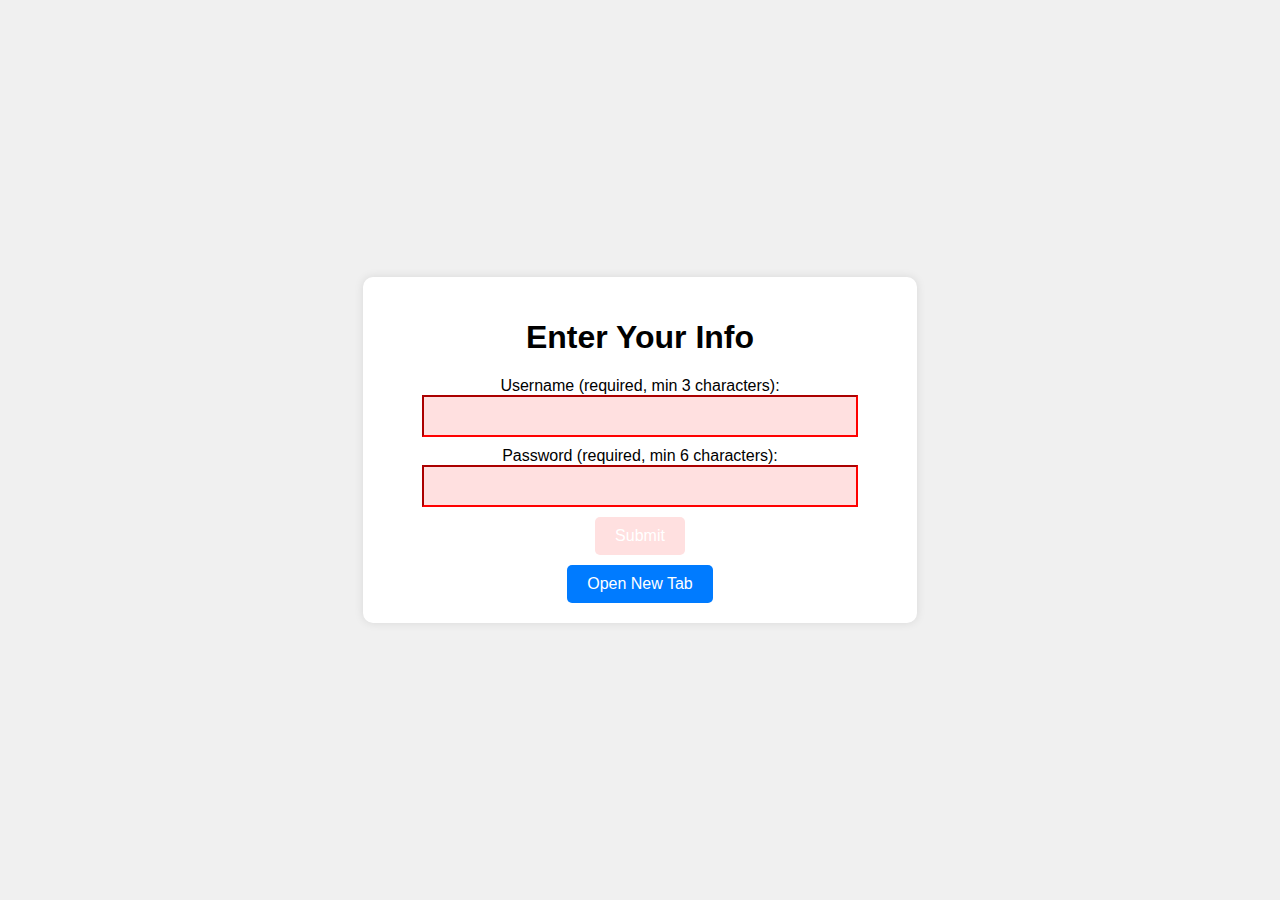
<file: Javascript/Session07UserInput/index.html>
<!DOCTYPE html>
<html lang="en">

<head>
    <link href="./main.css" rel="stylesheet">
    <title>Input Output</title>
</head>

<body>
    <div class="container">
        <h1>Enter Your Info</h1>
    
        <!-- <div>
            <p id="displayOutput"></p>
        </div> -->

        <form id="myForm" >
            <label for="username">Username (required, min 3 characters):</label>
            <input type="text" id="username" name="username" minlength="3" required>
            <br>
            <label for="password">Password (required, min 6 characters):</label>
            <input type="password" id="password" name="password" minlength="5" required>
            <br>
            <button type="submit" id="submit" disabled>Submit</button>
        </form>
        <button id="open-new-tab">Open New Tab</button>
    </div>
    <script src="./jpInputOutput.js"></script>
</body>
  
</html>
</file>
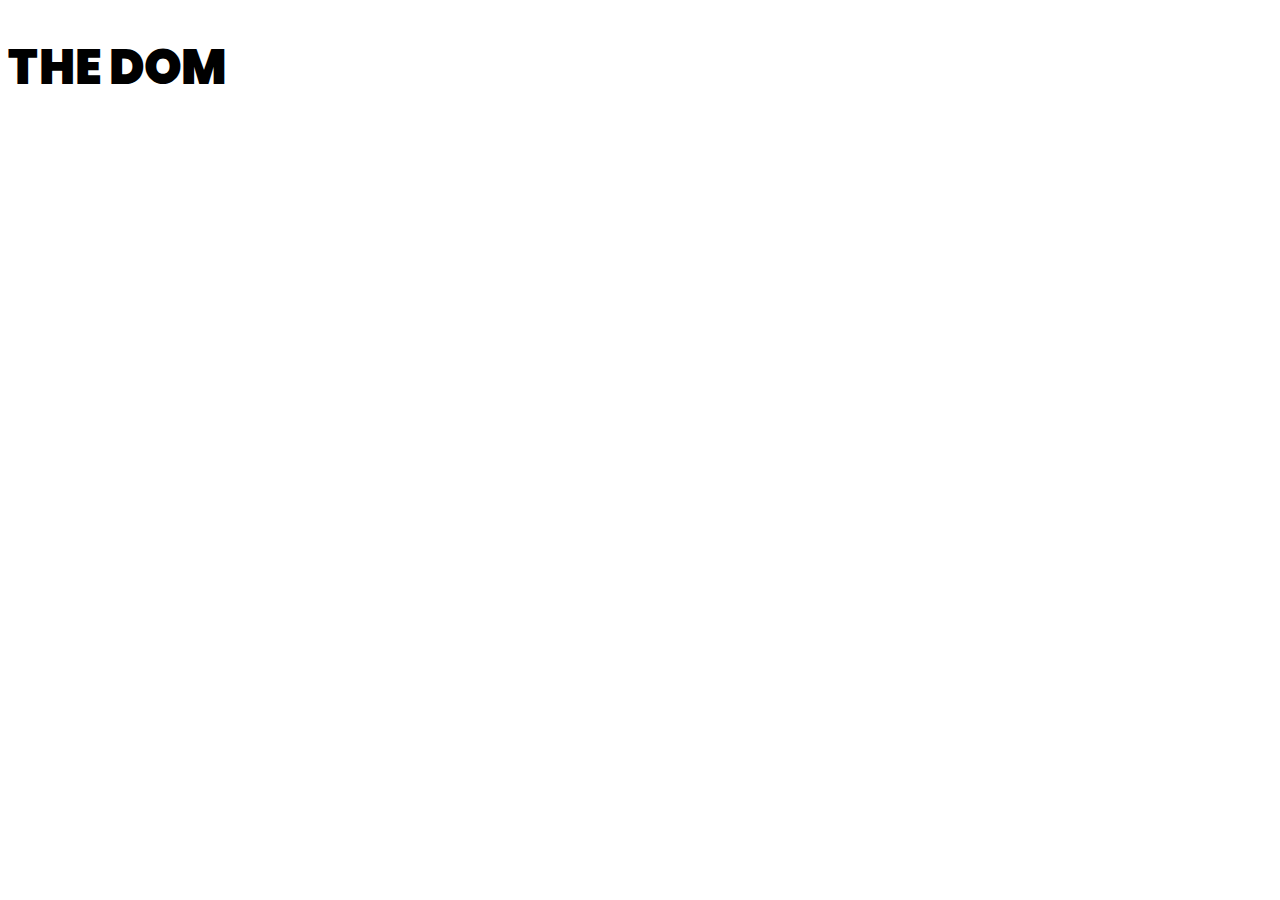
<file: Javascript/dom-stuff-ex/1 - Add Event Listener/index.html>
<!DOCTYPE html>
<html lang="en" xmlns:mso="urn:schemas-microsoft-com:office:office" xmlns:msdt="uuid:C2F41010-65B3-11d1-A29F-00AA00C14882">
<head>
    <meta charset="UTF-8">
    <link rel="stylesheet" href="../main.css">
    <title>AddEventListener</title>
</head>
<body>
    <h1 id="heading">THE DOM</h1>
</body>
<footer>
    <script src="app.js"></script>
</footer>
</html>
</file>
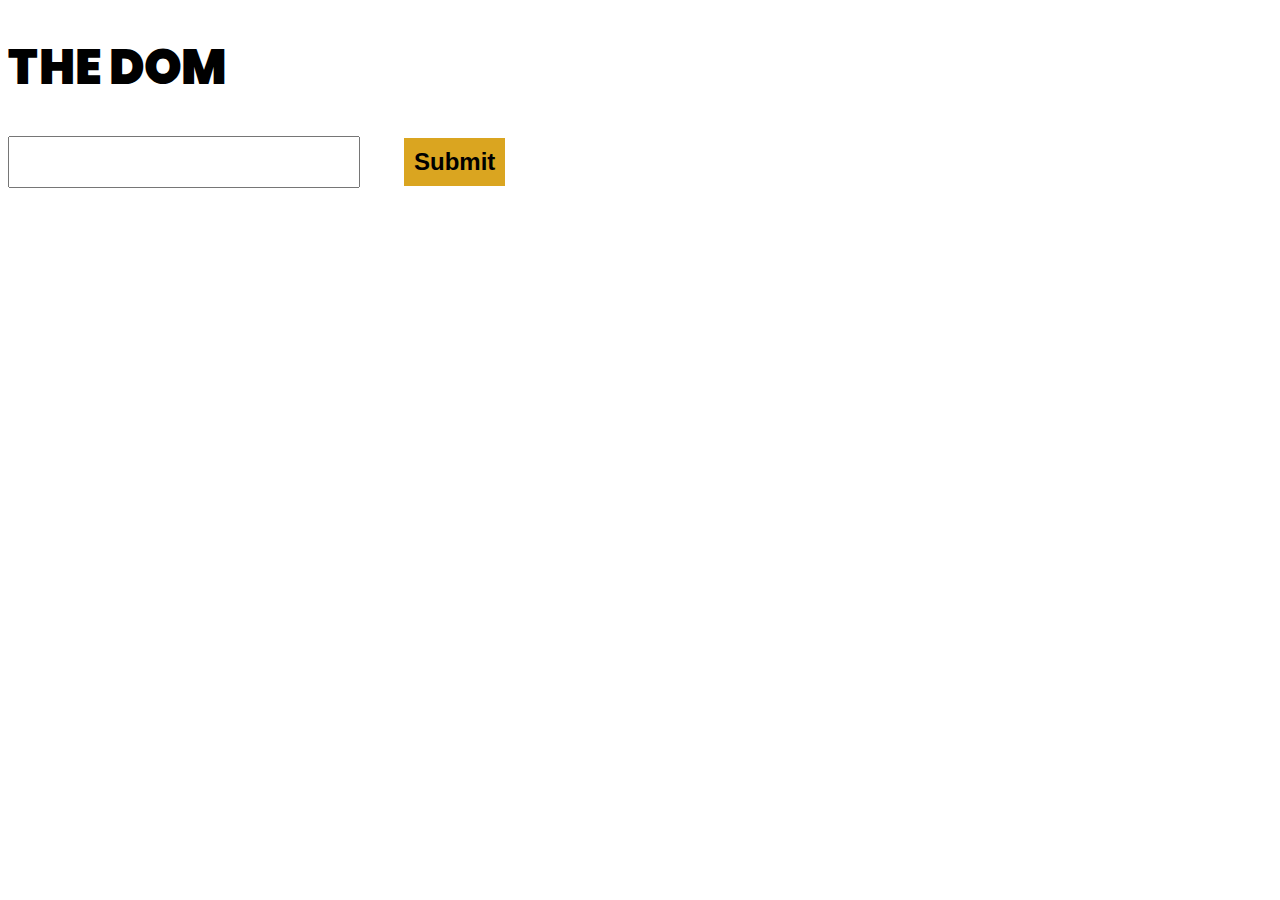
<file: Javascript/dom-stuff-ex/2 - Selecting an Element By Its ID/index.html>
<!DOCTYPE html>
<html lang="en" xmlns:mso="urn:schemas-microsoft-com:office:office" xmlns:msdt="uuid:C2F41010-65B3-11d1-A29F-00AA00C14882">
<head>
    <meta charset="UTF-8">
    <link rel="stylesheet" href="../main.css">
    <title>Document</title>
</head>
<body>
    <h1 id="heading">THE DOM</h1>
    <input id="input" type="text">
    <button id="button">Submit</button>    
    <script src="app.js"></script>
</body>
</html>
</file>
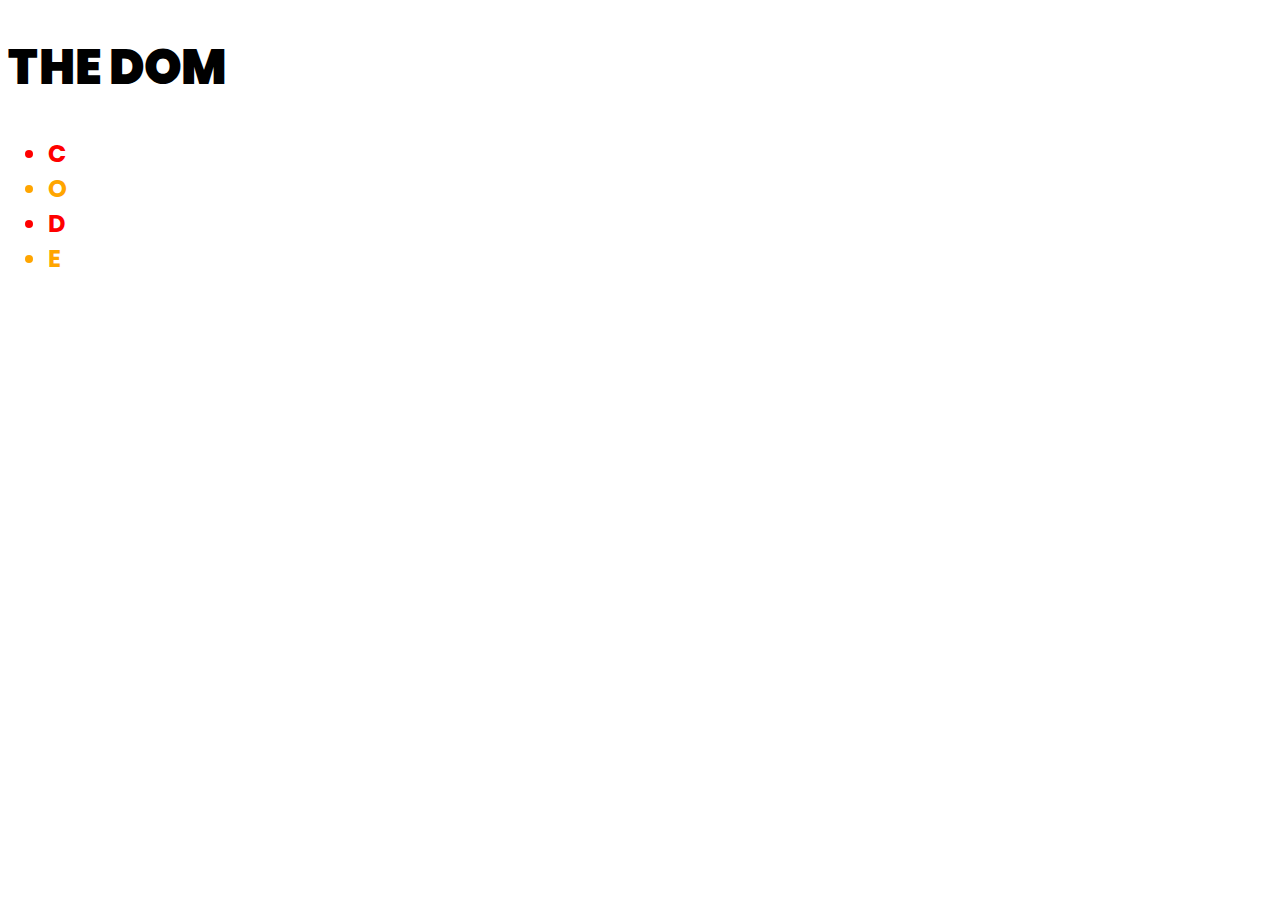
<file: Javascript/dom-stuff-ex/3 - Selecting Elements of Particular Type/index.html>
<!DOCTYPE html>
<html lang="en" xmlns:mso="urn:schemas-microsoft-com:office:office" xmlns:msdt="uuid:C2F41010-65B3-11d1-A29F-00AA00C14882">
<head>
    <meta charset="UTF-8">
    <link rel="stylesheet" href="../main.css">
    <title>Selecting elements of particular type</title>
</head>
<body>
    <h1 id="myHeading">THE DOM</h1>
    <ul>
        <li class="not-orange">C</li>
        <li>O</li>
        <li class="not-orange">D</li>
        <li>E</li>
    </ul>
    <script src="app.js"></script>
</body>
</html>
</file>
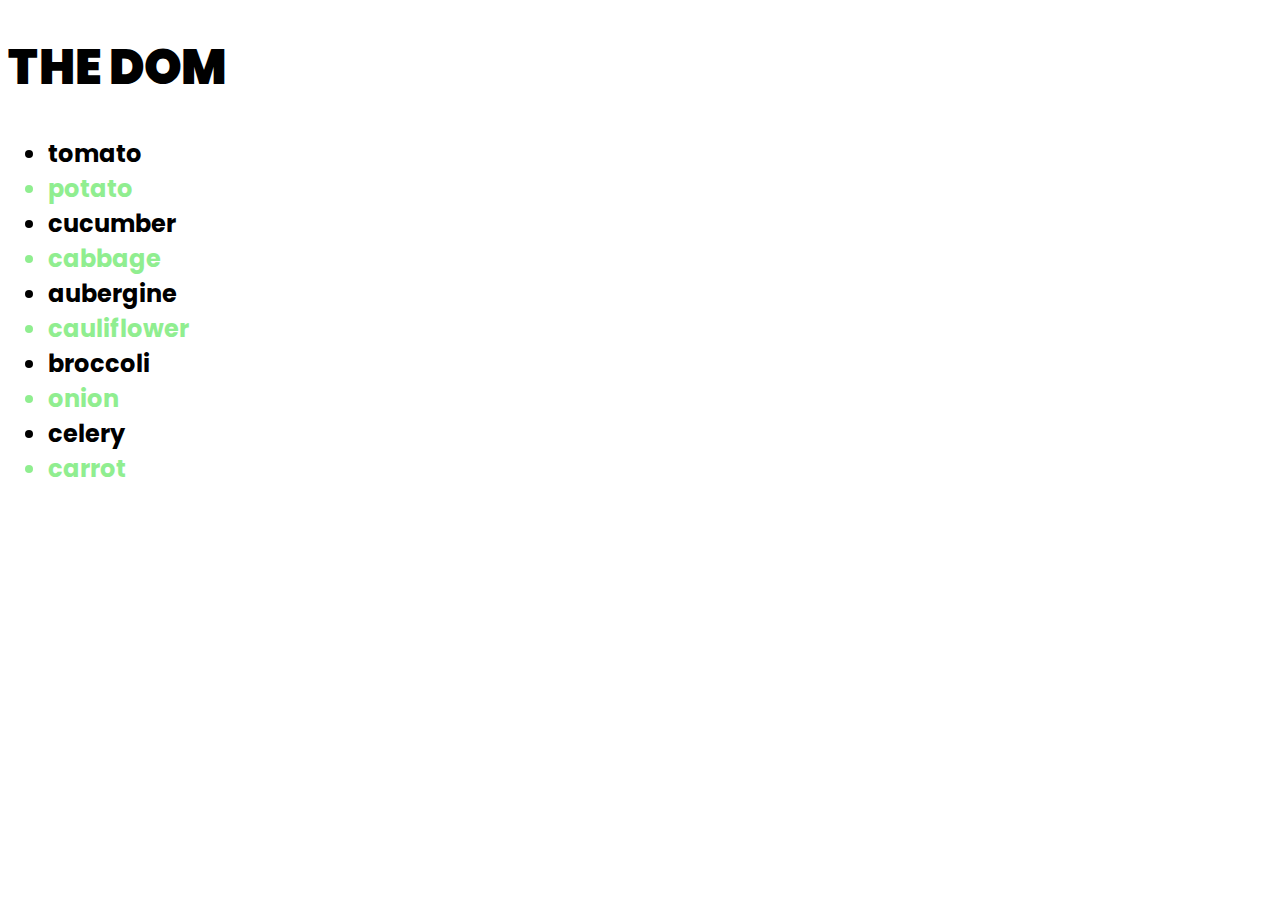
<file: Javascript/dom-stuff-ex/4 - querySelector and querySelectorAll/index.html>
<!DOCTYPE html>
<html
  lang="en"
  xmlns:mso="urn:schemas-microsoft-com:office:office"
  xmlns:msdt="uuid:C2F41010-65B3-11d1-A29F-00AA00C14882"
>
  <head>
    <meta charset="UTF-8" />
    <link rel="stylesheet" href="../main.css" />
    <title>querySelector and querySelectorAll</title>
  </head>
  <body>
    <h1 id="heading">THE DOM</h1>
    <ul class="list-parent">
      <li>tomato</li>
      <li>potato</li>
      <li>cucumber</li>
      <li class="green">cabbage</li>
      <li class="green">aubergine</li>
      <li>cauliflower</li>
      <li class="green">broccoli</li>
      <li>onion</li>
      <li class="green">celery</li>
      <li>carrot</li>
    </ul>
    <script src="app.js"></script>
  </body>
</html>
</file>
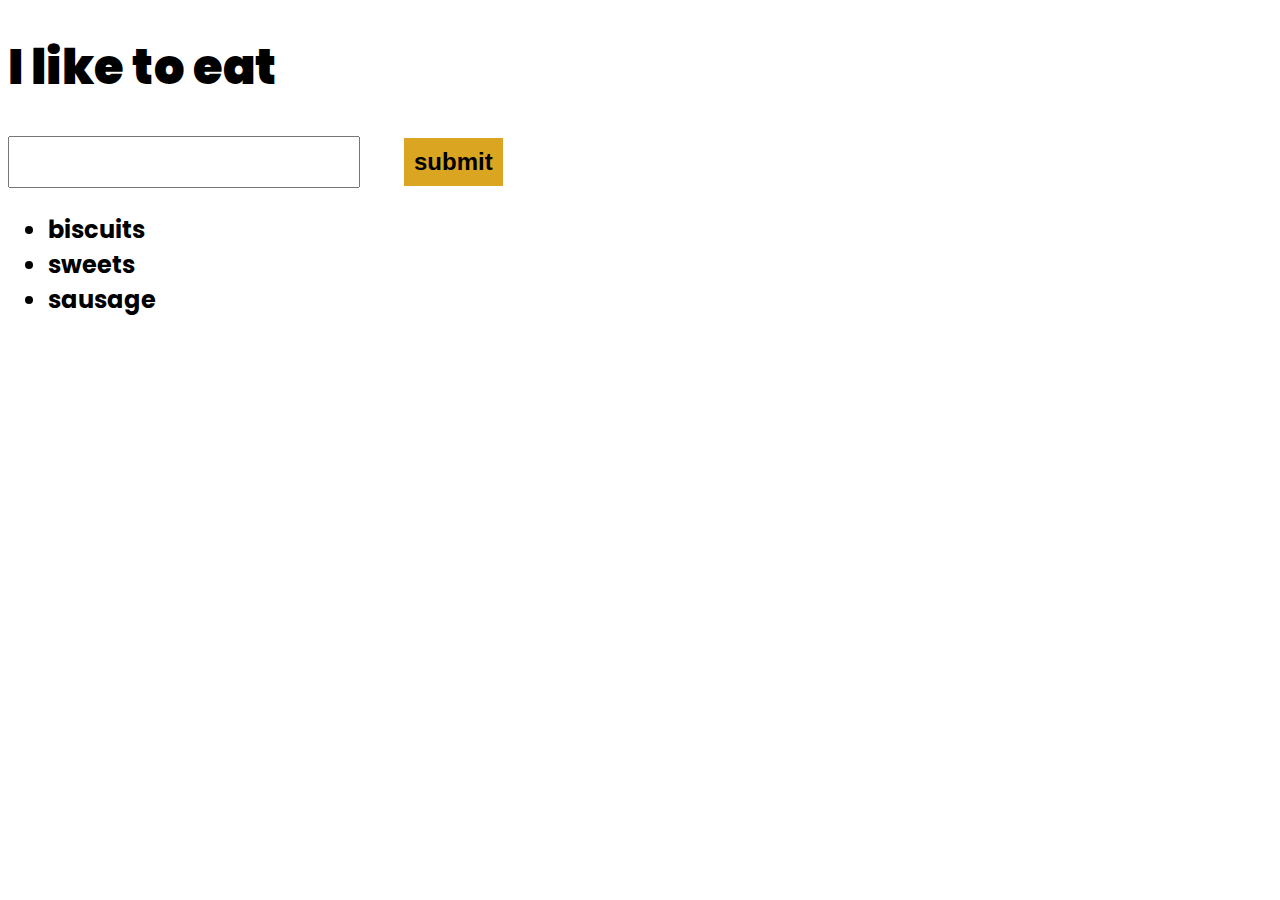
<file: Javascript/dom-stuff-ex/5 - textContent and innerHTML/index.html>
<!DOCTYPE html>
<html lang="en" xmlns:mso="urn:schemas-microsoft-com:office:office" xmlns:msdt="uuid:C2F41010-65B3-11d1-A29F-00AA00C14882">
<head>
    <meta charset="UTF-8">
    <link rel="stylesheet" href="../main.css">
    <title>textContent & innerHTML</title>
</head>
<body>
    <h1 id="placeholder">I like to eat</h1>
    <input id="input" type="text">
    <button id="submit">submit</button>

    <ul id="list">
        <li>biscuits</li>
        <li>sweets</li>
        <li>sausage</li>
    </ul>

    <script src="app.js"></script>
</body>
</html>
</file>
<file: Javascript/Session07UserInput/main.css>
body {
    font-family: Arial, sans-serif;
    display: flex;
    justify-content: center;
    align-items: center;
    height: 100vh;
    background-color: #f0f0f0;
    margin: 0;
}

.container {
    text-align: center;
    background: #fff;
    padding: 20px;
    border-radius: 10px;
    box-shadow: 0 0 10px rgba(0, 0, 0, 0.1);
    min-width: 433px;
    min-height: 300px;
}
input {
    padding: 10px;
    font-size: 16px;
    width: 80%;
    margin-bottom: 10px;
}

input:invalid {
    border-color: red;
    background-color: #ffe0e0;
  }
  
  input:valid {
    border-color: green;
  }
  
  input:required:valid {
    background-color: #e0ffe0;
  }
  

button {
    padding: 10px 20px;
    font-size: 16px;
    cursor: pointer;
    border: none;
    background-color: #007BFF;
    color: white;
    border-radius: 5px;
}

button:hover {
    background-color: #0056b3;
    /* background-color: #0057b349; */
}
button:disabled {
    background-color:  #ffe0e0;
}
#displayArea {
    margin-top: 20px;
    font-size: 18px;
    color: #333;
}

#open-new-tab{
    margin-top:10px;
}
</file>
<file: Javascript/dom-stuff-ex/main.css>
@import url('https://fonts.googleapis.com/css?family=Poppins:700,900');

* {
    box-sizing: border-box;
}

body {
    font-family: 'Poppins', sans-serif;
}

h1, h2, h3, h4, h5, h6 {
    font-weight: 900;
}

h1 {
    font-size: 48px;
}

ul, p, a, input, button {
    font-size: 24px;
    font-weight: 700;
}

span {
    font-size: 48px;
    font-weight: 900;
}

input {
    padding: 10px;
}

img {
    display: block;
}

button {
    background-color: goldenrod;
    border: none;
    padding: 10px;
    margin-left: 40px;
}

button:hover {
    color: orangered;
}

div {
    border: 2px solid black;
}
</file>
